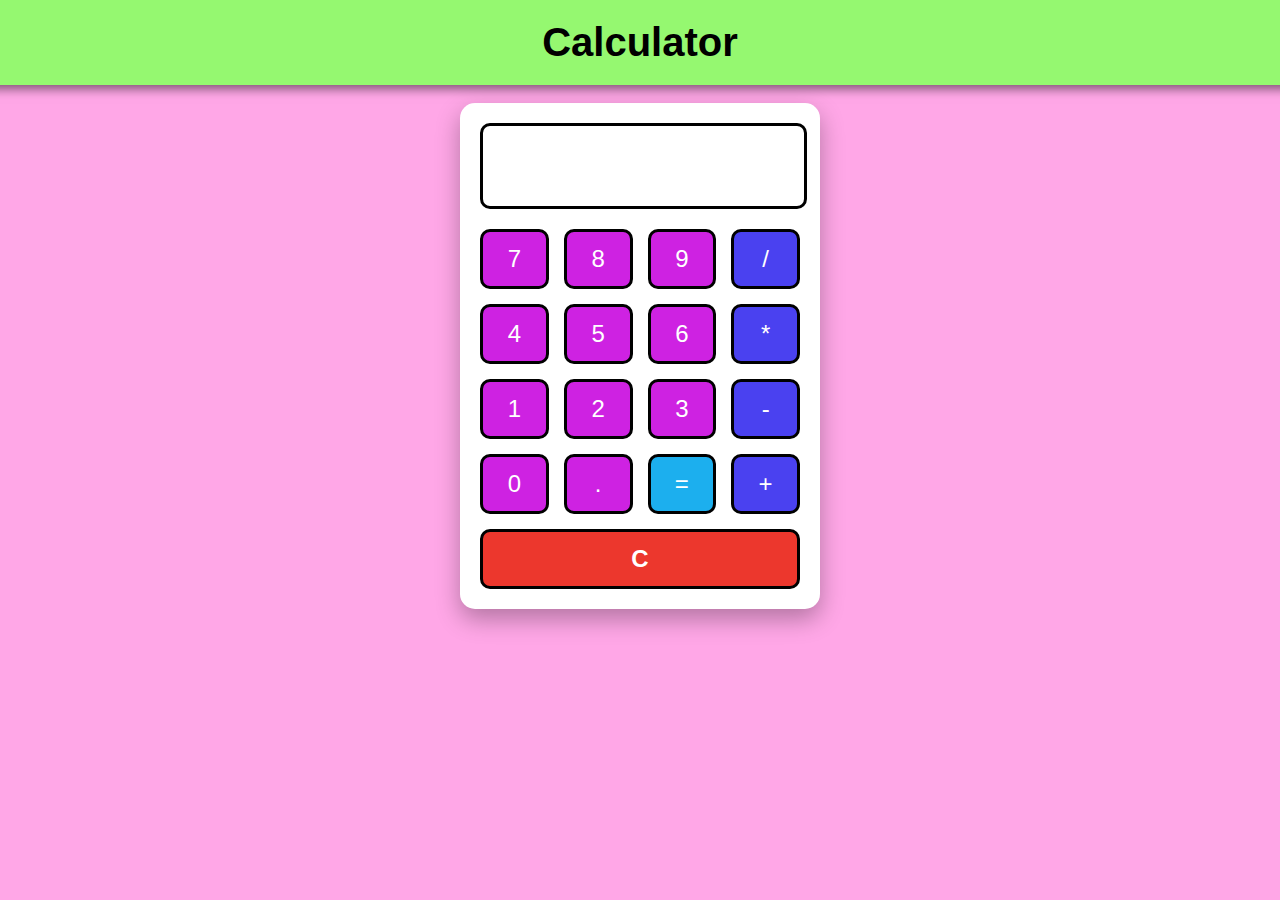
<file: index.html>
<!DOCTYPE html>
<html lang="en">
<head>
    <meta charset="UTF-8">
    <meta name="viewport" content="width=device-width, initial-scale=1.0">
    <title>Document</title>
    <link rel="stylesheet" href="style.css" />
</head>
<body>
    <header class="header">
        <h1>Calculator</h1>
      </header>
<br>
      <div class="calculator">
        <input type="text" class="display"/>
        <div class="buttons">
          <button onclick="
            currDisplay = currDisplay + '7';
            document.querySelector('.display').value = currDisplay;
            ">7</button>

          <button onclick="
          currDisplay = currDisplay + '8';
          document.querySelector('.display').value = currDisplay;
          ">8</button>

          <button onclick="
          currDisplay = currDisplay + '9';
          document.querySelector('.display').value = currDisplay;
          ">9</button>

          <button class="operator" onclick="
          currDisplay = currDisplay + '/';
          document.querySelector('.display').value = currDisplay;
          ">/</button>
          
          <button onclick="
          currDisplay = currDisplay + '4';
          document.querySelector('.display').value = currDisplay;
          ">4</button>

          <button onclick="
          currDisplay = currDisplay + '5';
          document.querySelector('.display').value = currDisplay;
          ">5</button>

          <button onclick="
          currDisplay = currDisplay + '6';
          document.querySelector('.display').value = currDisplay;
          ">6</button>

          <button class="operator" onclick="
          currDisplay = currDisplay + '*';
          document.querySelector('.display').value = currDisplay;
          ">*</button>
          
          <button onclick="
          currDisplay = currDisplay + '1';
          document.querySelector('.display').value = currDisplay;
          ">1</button>

          <button onclick="
          currDisplay = currDisplay + '2';
          document.querySelector('.display').value = currDisplay;
          ">2</button>

          <button onclick="
          currDisplay = currDisplay + '3';
          document.querySelector('.display').value = currDisplay;
          ">3</button>

          <button class="operator" onclick="
          currDisplay = currDisplay + '-';
          document.querySelector('.display').value = currDisplay;
          ">-</button>

          
          <button onclick="
          currDisplay = currDisplay + '0';
          document.querySelector('.display').value = currDisplay;
          ">0</button>

          <button onclick="
          currDisplay = currDisplay + '.';
          document.querySelector('.display').value = currDisplay;
          ">.</button>

          <button class="equal" onclick="
          currDisplay = eval(currDisplay);
          document.querySelector('.display').value = currDisplay;
          ">=</button>

          <button class="operator" onclick="
          currDisplay = currDisplay + '+';
          document.querySelector('.display').value = currDisplay;
          ">+</button>
          
          <button class="clear" onclick="
          currDisplay = '';
          document.querySelector('.display').value = currDisplay;
          ">C</button>

        </div>
      </div>
    
    <script src="script.js"></script>
</body>
</html>
</file>
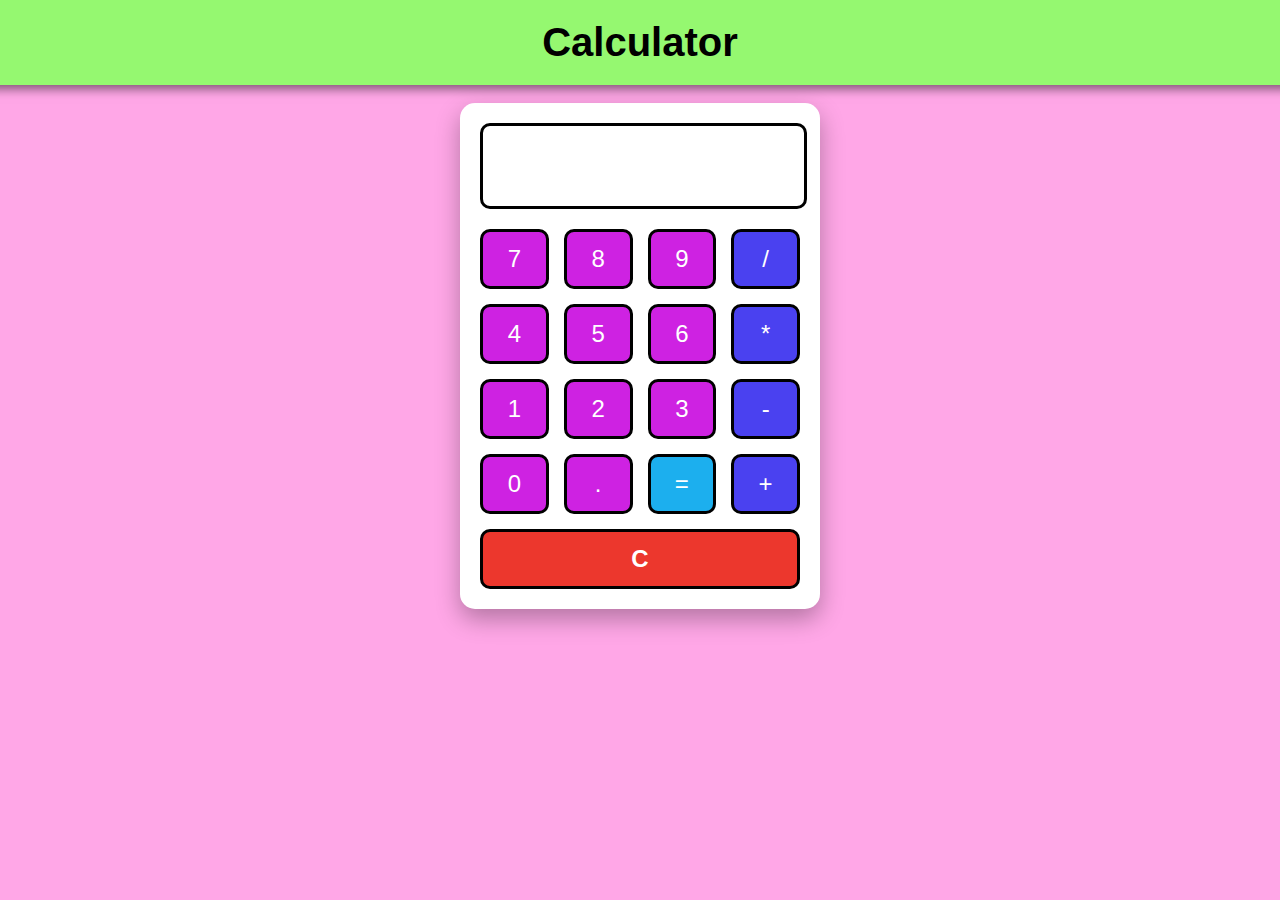
<file: C.html>
<!DOCTYPE html>
<html lang="en">
<head>
    <meta charset="UTF-8">
    <meta name="viewport" content="width=device-width, initial-scale=1.0">
    <title>Document</title>
    <link rel="stylesheet" href="C.css" />
</head>
<body>
    <header class="header">
        <h1>Calculator</h1>
      </header>
<br>
      <div class="calculator">
        <input type="text" class="display"/>
        <div class="buttons">
          <button onclick="
            currDisplay = currDisplay + '7';
            document.querySelector('.display').value = currDisplay;
            ">7</button>

          <button onclick="
          currDisplay = currDisplay + '8';
          document.querySelector('.display').value = currDisplay;
          ">8</button>

          <button onclick="
          currDisplay = currDisplay + '9';
          document.querySelector('.display').value = currDisplay;
          ">9</button>

          <button class="operator" onclick="
          currDisplay = currDisplay + '/';
          document.querySelector('.display').value = currDisplay;
          ">/</button>
          
          <button onclick="
          currDisplay = currDisplay + '4';
          document.querySelector('.display').value = currDisplay;
          ">4</button>

          <button onclick="
          currDisplay = currDisplay + '5';
          document.querySelector('.display').value = currDisplay;
          ">5</button>

          <button onclick="
          currDisplay = currDisplay + '6';
          document.querySelector('.display').value = currDisplay;
          ">6</button>

          <button class="operator" onclick="
          currDisplay = currDisplay + '*';
          document.querySelector('.display').value = currDisplay;
          ">*</button>
          
          <button onclick="
          currDisplay = currDisplay + '1';
          document.querySelector('.display').value = currDisplay;
          ">1</button>

          <button onclick="
          currDisplay = currDisplay + '2';
          document.querySelector('.display').value = currDisplay;
          ">2</button>

          <button onclick="
          currDisplay = currDisplay + '3';
          document.querySelector('.display').value = currDisplay;
          ">3</button>

          <button class="operator" onclick="
          currDisplay = currDisplay + '-';
          document.querySelector('.display').value = currDisplay;
          ">-</button>

          
          <button onclick="
          currDisplay = currDisplay + '0';
          document.querySelector('.display').value = currDisplay;
          ">0</button>

          <button onclick="
          currDisplay = currDisplay + '.';
          document.querySelector('.display').value = currDisplay;
          ">.</button>

          <button class="equal" onclick="
          currDisplay = eval(currDisplay);
          document.querySelector('.display').value = currDisplay;
          ">=</button>

          <button class="operator" onclick="
          currDisplay = currDisplay + '+';
          document.querySelector('.display').value = currDisplay;
          ">+</button>
          
          <button class="clear" onclick="
          currDisplay = '';
          document.querySelector('.display').value = currDisplay;
          ">C</button>

        </div>
      </div>
    
    <script src="C.js"></script>
</body>
</html>
</file>
<file: style.css>
body {
    margin: 0;
    font-family: Arial, sans-serif;
    background-color: #ffa7e7;
    display: flex;
    flex-direction: column;
    align-items: center;
  }
  
 .header {
    width: 100%;
  background-color: #95f870;
  color: rgb(0, 0, 0);
  text-align: center;
  padding: 20px;
  box-shadow: 0 4px 10px rgba(0, 0, 0, 0.5);
  position: relative; /* or use fixed if you want it always visible */
  top: 0;
  left: 0;
}
  
  .header h1 {
    font-size: 2.5rem;
    margin: 0;
  }
  
  
  .calculator {
    background-color: #fff;
    border-radius: 15px;
    padding: 20px;
    box-shadow: 0 10px 25px rgba(0, 0, 0, 0.3);
    width: 320px;
  }
  
  .display {
    width: 94%;
    height: 60px;
    background-color: #ffffff;
    color: #000000;
    font-size: 2rem;
    text-align: right;
    padding: 10px;
    margin-bottom: 20px;
    border: 3px solid rgb(0, 0, 0); 
    border-radius: 10px;

  }
  
  .buttons {
    display: grid;
    grid-template-columns: repeat(4, 1fr);
    gap: 15px;
  }
  
  button {
    height: 60px;
    font-size: 1.5rem;
    border: none;
    border-radius: 10px;
    background-color: #ce22e2;
    color: #fff;
    cursor: pointer;
    transition: background 0.3s;
    border: 3px solid rgb(0, 0, 0); 

  }
  
  button:hover {
    background-color: #900997;
  }
  
  button.operator {
    background-color: #4a41f0;
  }
  
  button.equal {
    background-color: #1cafee;
  }
  
  button.clear {
    grid-column: span 4;
    background-color: #ec372d;
    font-weight: 700;
  }
</file>
<file: C.css>
body {
    margin: 0;
    font-family: Arial, sans-serif;
    background-color: #ffa7e7;
    display: flex;
    flex-direction: column;
    align-items: center;
  }
  
 .header {
    width: 100%;
  background-color: #95f870;
  color: rgb(0, 0, 0);
  text-align: center;
  padding: 20px;
  box-shadow: 0 4px 10px rgba(0, 0, 0, 0.5);
  position: relative; /* or use fixed if you want it always visible */
  top: 0;
  left: 0;
}
  
  .header h1 {
    font-size: 2.5rem;
    margin: 0;
  }
  
  
  .calculator {
    background-color: #fff;
    border-radius: 15px;
    padding: 20px;
    box-shadow: 0 10px 25px rgba(0, 0, 0, 0.3);
    width: 320px;
  }
  
  .display {
    width: 94%;
    height: 60px;
    background-color: #ffffff;
    color: #000000;
    font-size: 2rem;
    text-align: right;
    padding: 10px;
    margin-bottom: 20px;
    border: 3px solid rgb(0, 0, 0); 
    border-radius: 10px;

  }
  
  .buttons {
    display: grid;
    grid-template-columns: repeat(4, 1fr);
    gap: 15px;
  }
  
  button {
    height: 60px;
    font-size: 1.5rem;
    border: none;
    border-radius: 10px;
    background-color: #ce22e2;
    color: #fff;
    cursor: pointer;
    transition: background 0.3s;
    border: 3px solid rgb(0, 0, 0); 

  }
  
  button:hover {
    background-color: #900997;
  }
  
  button.operator {
    background-color: #4a41f0;
  }
  
  button.equal {
    background-color: #1cafee;
  }
  
  button.clear {
    grid-column: span 4;
    background-color: #ec372d;
    font-weight: 700;
  }
</file>
